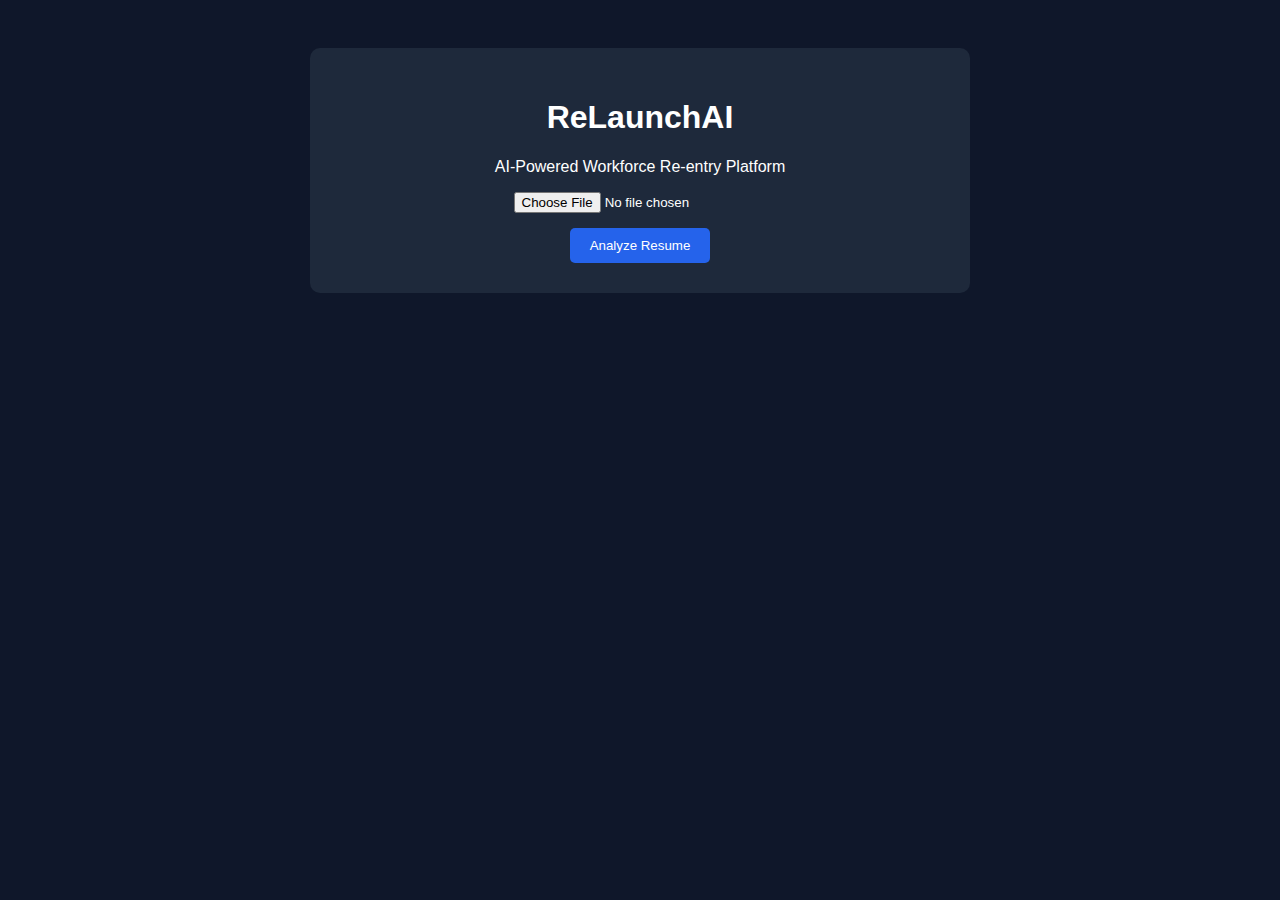
<file: Index.html>
<!DOCTYPE html>
<html lang="en">
<head>
    <meta charset="UTF-8">
    <meta name="viewport" content="width=device-width, initial-scale=1.0">
    <title>ReLaunchAI</title>
    <style>
        body {
            font-family: Arial, sans-serif;
            background-color: #0f172a;
            color: white;
            text-align: center;
            padding: 40px;
        }

        .container {
            max-width: 600px;
            margin: auto;
            background: #1e293b;
            padding: 30px;
            border-radius: 10px;
        }

        button {
            padding: 10px 20px;
            margin-top: 15px;
            border: none;
            border-radius: 5px;
            background-color: #2563eb;
            color: white;
            cursor: pointer;
        }

        button:hover {
            background-color: #1d4ed8;
        }

        .result {
            margin-top: 20px;
            display: none;
            text-align: left;
        }
    </style>
</head>
<body>

    <div class="container">
        <h1>ReLaunchAI</h1>
        <p>AI-Powered Workforce Re-entry Platform</p>

        <input type="file" id="resume">
        <br>
        <button onclick="analyze()">Analyze Resume</button>

        <div class="result" id="result">
            <h3>Readiness Score: 78%</h3>
            <p><strong>Skill Gaps:</strong></p>
            <ul>
                <li>Cloud Deployment (AWS)</li>
                <li>Docker & Kubernetes</li>
                <li>CI/CD Pipelines</li>
            </ul>

            <p><strong>Recommended Learning Path:</strong></p>
            <ul>
                <li>AWS Cloud Practitioner</li>
                <li>DevOps Fundamentals</li>
                <li>GitHub Actions CI/CD</li>
            </ul>
        </div>
    </div>

    <script>
        function analyze() {
            document.getElementById("result").style.display = "block";
        }
    </script>

</body>
</html>
</file>
